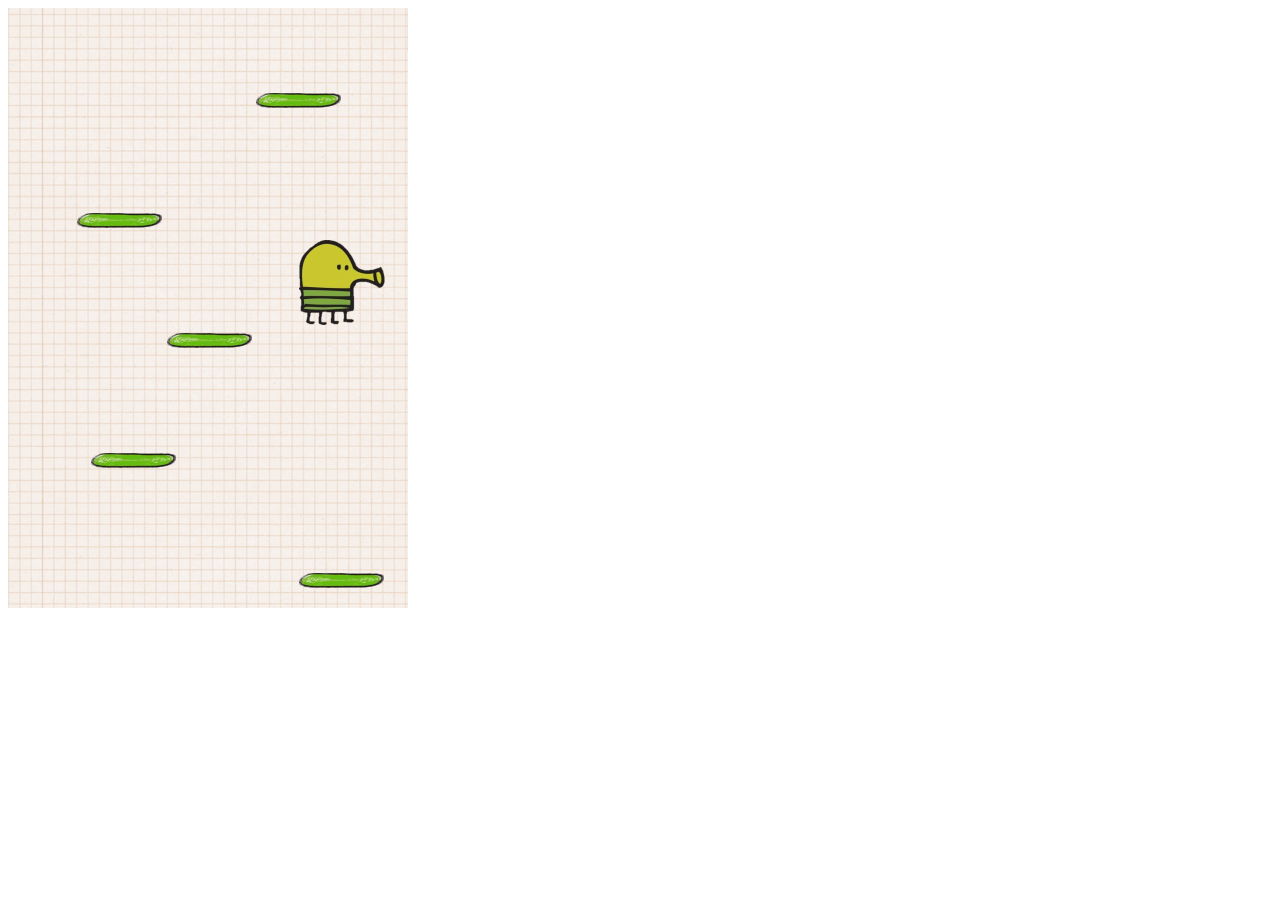
<file: client/doodleJump/index.html>
<!DOCTYPE html>
<html lang="en" dir="ltr">
  <head>
    <meta charset="utf-8">
    <script src="script.js" charset="utf-8"></script>
    <link rel="stylesheet" href="style.css"></link>
    <title>Doodle Jump</title>
  </head>
  <body>
    <div class="grid">
    </div>
  </body>
</html>
</file>
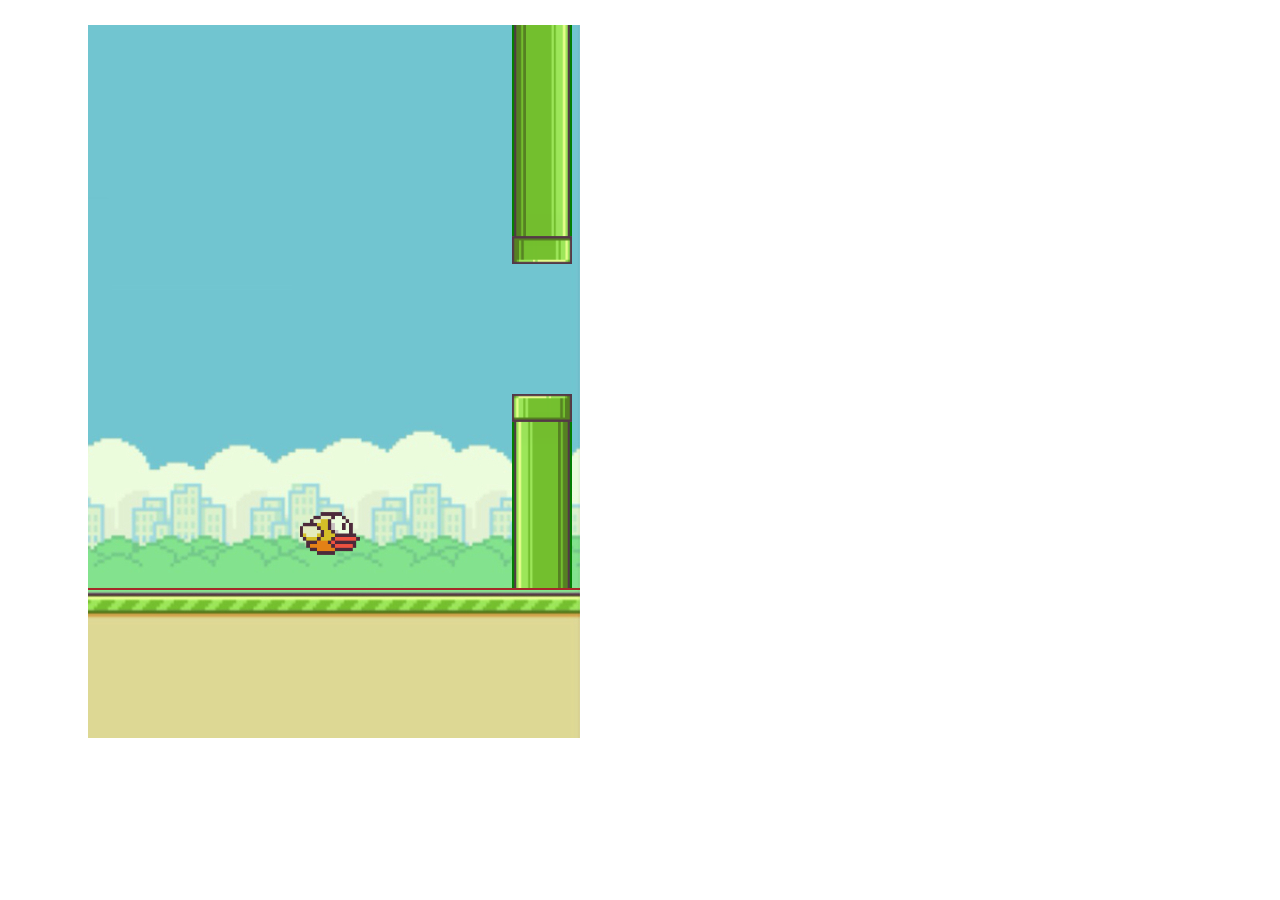
<file: client/flappy/index.html>
<!DOCTYPE html>
<html lang="en" dir="ltr">
    <head>
        <meta charset="utf-8">
        <title>Flappy Bird</title>
        <link rel="stylesheet" href="style.css">
        <script src="script.js" charset="utf-8"></script>
    </head>
    <body>
    <div class="border-left"></div>
    <div class="border-top"></div>
    <div class="game-container">
        <div class="sky">
            <div class="bird"></div>
        </div>
        <div class="ground"></div>
    </div>
    <div class="border-right"></div>

    </body>
</html>
</file>
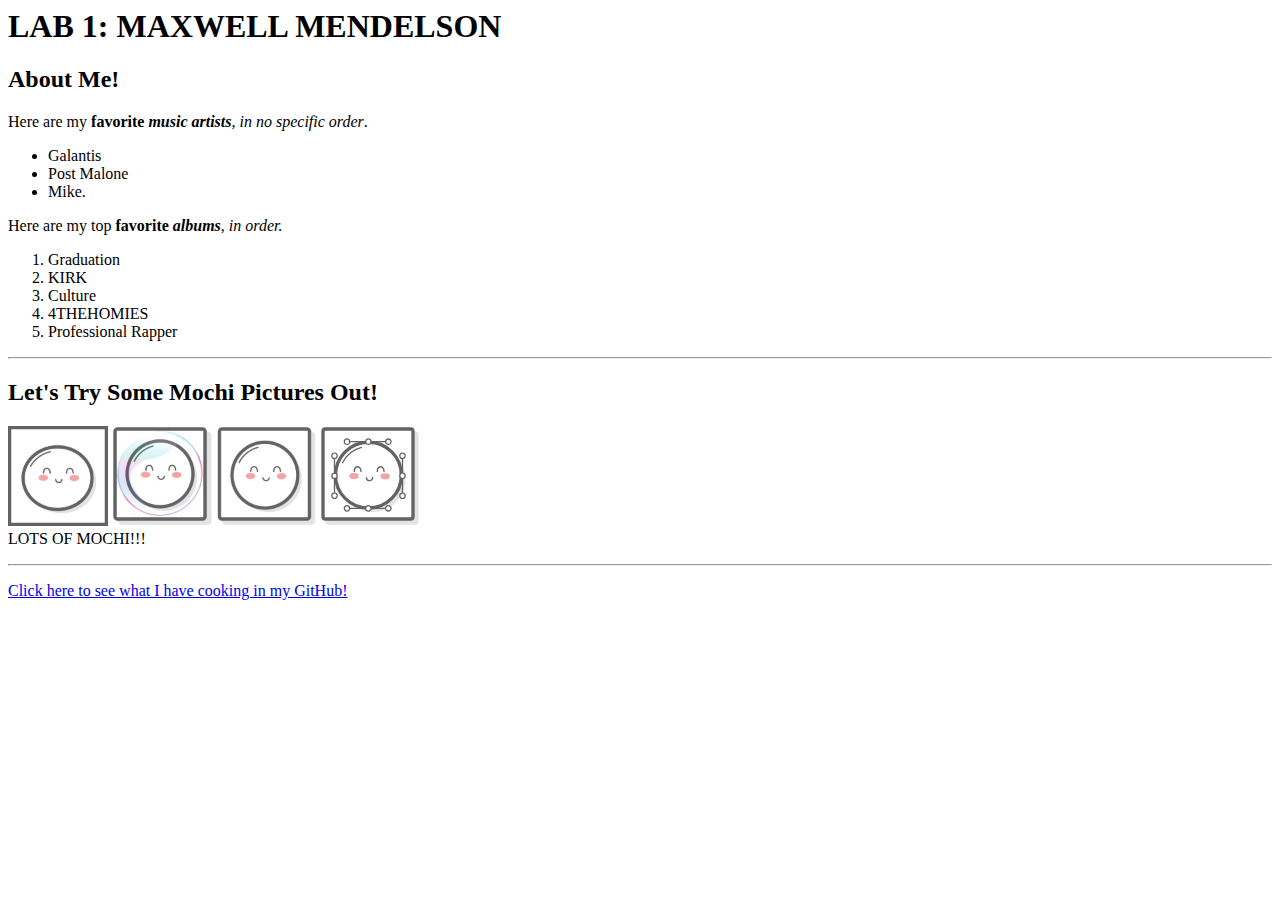
<file: client/lab_1/index.html>
<html>
<title>MAXWELL MENDELSON</title>
<header><h1>LAB 1: MAXWELL MENDELSON</h1></header>
<body>
<h2>About Me!</h2>

<p>Here are my <strong>favorite <em>music artists</em></strong>, <em>in no specific order</em>.
<ul>
    <li>Galantis</li>
    <li>Post Malone</li>
    <li>Mike.</li>
</ul>
</p>

<p>Here are my top <strong>favorite <em>albums</em></strong>, <em>in order.</em>
<ol>
    <li>Graduation</li>
    <li>KIRK</li>
    <li>Culture</li>
    <li>4THEHOMIES</li>
    <li>Professional Rapper</li>
</ol>
</p>
<hr/>
<h2>Let's Try Some Mochi Pictures Out!</h2>
<p>
    <img src='images/mochi.gif' alt="Mochi Gif" width="100px">
    <img src='images/mochi.jpg' alt="Mochi Jpg" width="100px">
    <img src='images/mochi.png' alt="Mochi Png" width="100px">
    <img src='images/mochi.svg' alt="Mochi Svf" width="100px">
    <br/>
    LOTS OF MOCHI!!!
</p>
<hr/>
<p>
    <a href='https://github.com/MaxeThis'>Click here to see what I have cooking in my GitHub!</a>
</p>
</body>
</html>
</file>
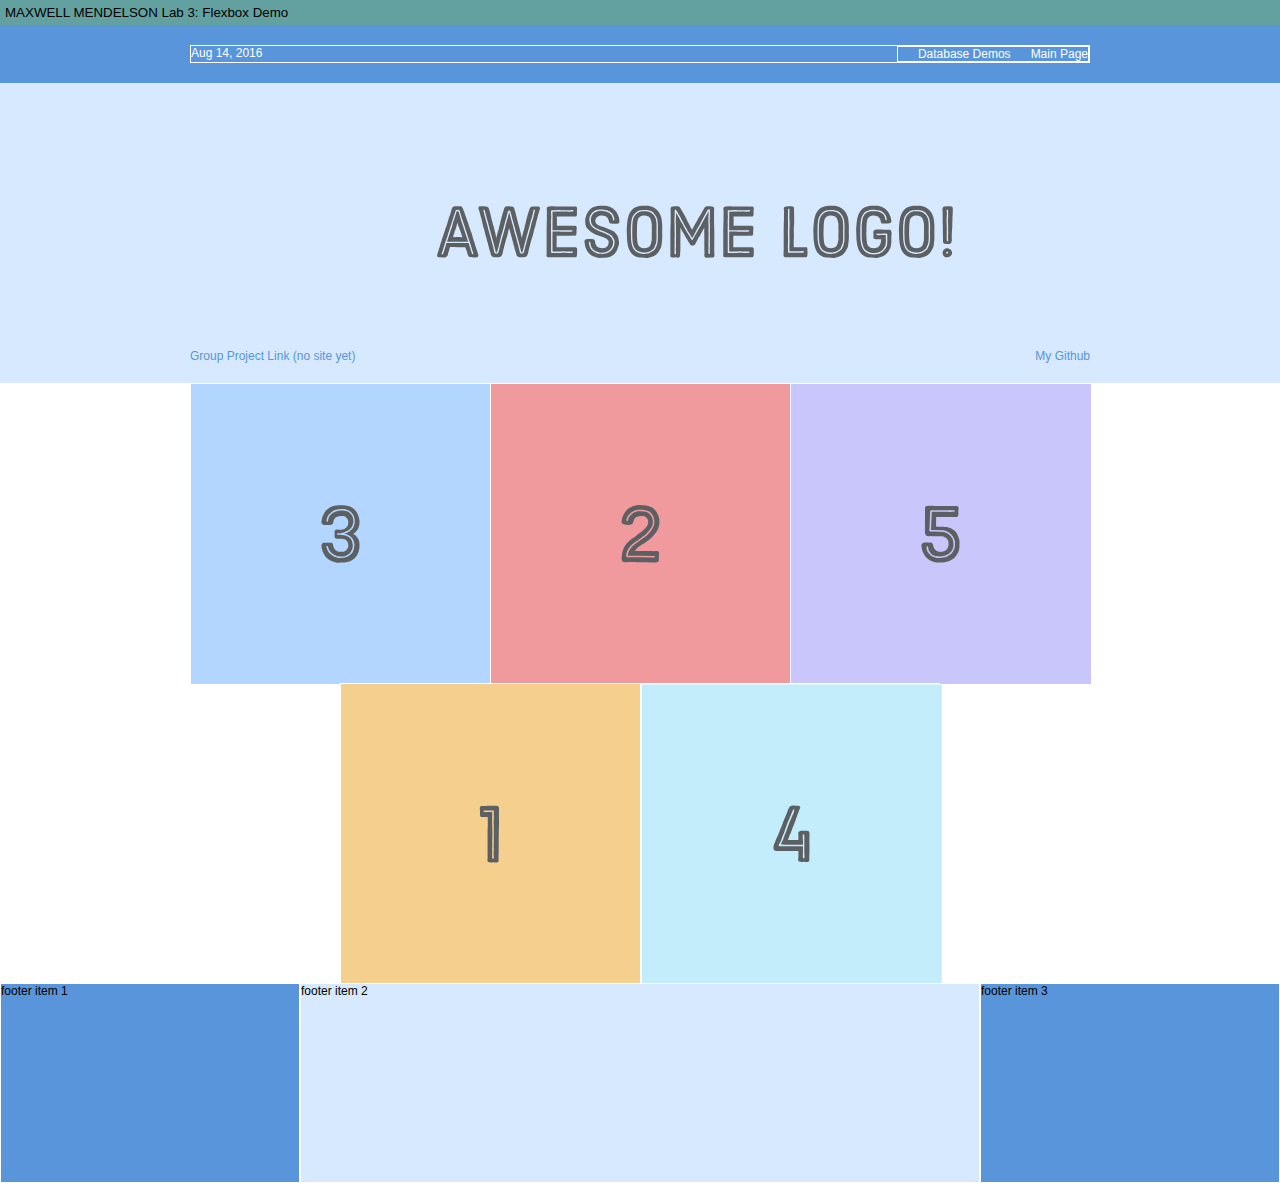
<file: client/lab_3/index.html>
<!DOCTYPE html>
<html lang='en'>
  <head>
    <meta charset='UTF-8'/>
    <meta name='viewport'
      content='width=device-width, initial-scale=1.0, maximum-scale=1.0' />
    <title>MAXWELL MENDELSON Lab 3: Flexbox Demo</title>
    <link rel='stylesheet' href='styles.css'/>
  </head>
  <body>
    <div class='labname'>MAXWELL MENDELSON Lab 3: Flexbox Demo</div>
    <div class='menu-container'>
      <div class='menu'>
        <div class='date'>Aug 14, 2016</div>
        <div class='links'>
            <div class='signup'><a href="data.html">Database Demos</a></div> <!--Could span this-->
            <div class='login'><a href="../index.html">Main Page</a></div> 
        </div>
      </div>
    </div>
    <div class='header-container'>
        <div class='header'>
          <div class='groupLink'>Group Project Link (no site yet)</div>
          <div class='logo'><img src='images/awesome-logo.svg'/></div>
          <div class='myGithub'><a href="https://github.com/MaxeThis">My Github</a></div>
        </div>
      </div>
      <div class='photo-grid-container'>
        <div class='photo-grid'>
          <div class='photo-grid-item first-item'>
            <img src='images/one.svg'/>
          </div>
          <div class='photo-grid-item'>
            <img src='images/two.svg'/>
          </div>
          <div class='photo-grid-item'>
            <img src='images/three.svg'/>
          </div>
          <div class='photo-grid-item'>
            <img src='images/four.svg'/>
          </div>
          <div class='photo-grid-item last-item'>
            <img src='images/five.svg'/>
          </div>
        </div>
      </div>
      <div class='footer'>
        <div class='footer-item footer-one'>footer item 1</div>
        <div class='footer-item footer-two'>footer item 2</div>
        <div class='footer-item footer-three'>footer item 3</div>
      </div>      
  </body>
</html>
</file>
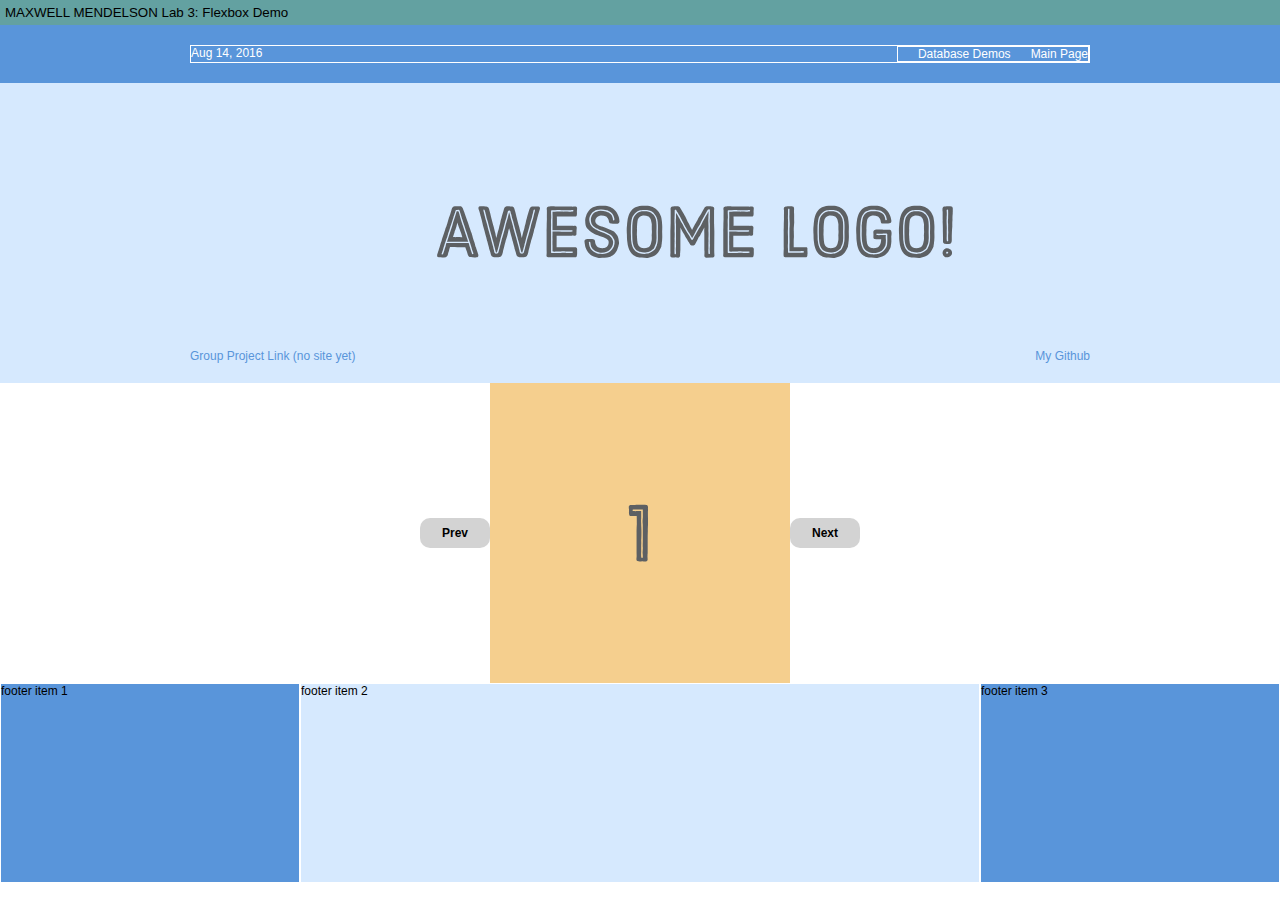
<file: client/lab_4/index.html>
<!DOCTYPE html>
<html lang='en'>
  <head>
    <meta charset='UTF-8'/>
    <meta name='viewport'
      content='width=device-width, initial-scale=1.0, maximum-scale=1.0' />
    <title>MAXWELL MENDELSON Lab 3: Flexbox Demo</title>
    <link rel='stylesheet' href='styles.css'/>
  </head>
  <body>
    <div class='labname'>MAXWELL MENDELSON Lab 3: Flexbox Demo</div>
    <div class='menu-container'>
      <div class='menu'>
        <div class='date'>Aug 14, 2016</div>
        <div class='links'>
            <div class='signup'><a href="data.html">Database Demos</a></div> <!--Could span this-->
            <div class='login'><a href="../index.html">Main Page</a></div> 
        </div>
      </div>
    </div>
    <div class='header-container'>
        <div class='header'>
          <div class='groupLink'>Group Project Link (no site yet)</div>
          <div class='logo'><img src='images/awesome-logo.svg'/></div>
          <div class='myGithub'><a href="https://github.com/MaxeThis">My Github</a></div>
        </div>
      </div>
      <div class='photo-grid-container'>
        <div class='carousel'>
          <div class='carousel_item carousel_item--visible'><img src='images/one.svg'/></div>
          <div class='carousel_item'><img src='images/two.svg'/></div>
          <div class='carousel_item'><img src='images/three.svg'/></div>
          <div class='carousel_item'><img src='images/four.svg'/></div>
          <div class='carousel_item'><img src='images/five.svg'/></div>
          
          <div class='carousel_actions'>
            <button id='carousel_button--prev'>Prev</button>
            <button id='carousel_button--next'>Next</button>
          </div>
        </div>
      </div>
      <div class='footer'>
        <div class='footer-item footer-one'>footer item 1</div>
        <div class='footer-item footer-two'>footer item 2</div>
        <div class='footer-item footer-three'>footer item 3</div>
      </div>    
      <script src="script.js" charset="utf-8"></script>  
  </body>
</html>
</file>
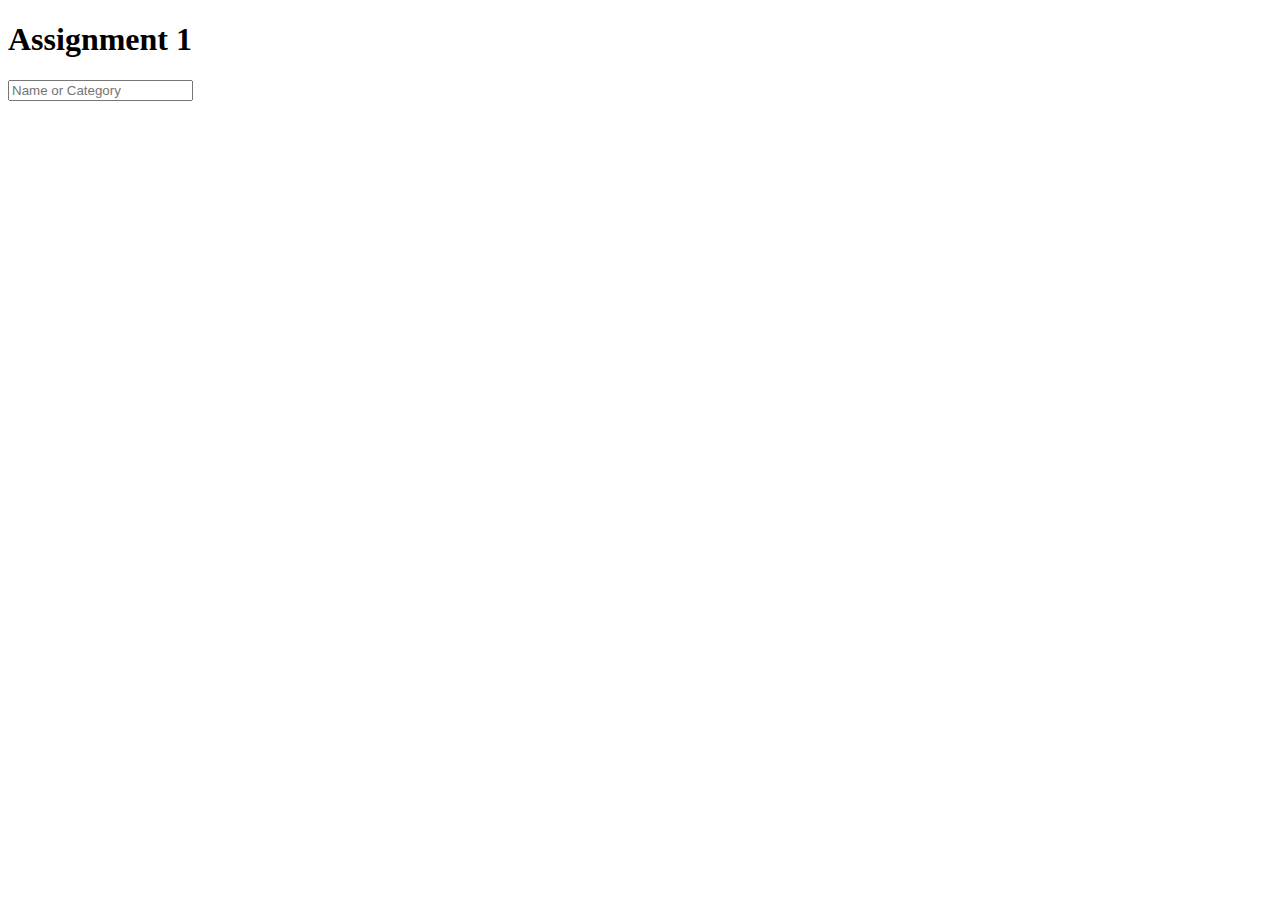
<file: client/lab_6/index.html>
<!DOCTYPE html>
<html lang="en">
    <head>

    </head>
    <body>
        <h1>Assignment 1</h1>
        <form>
            <input type='text' class='search' placeholder='Name or Category'>
        </form>
        <ul class = 'suggestions'>

        </ul>
        <script src="script.js" charset="utf-8"></script> 
    </body>
</html>
</file>
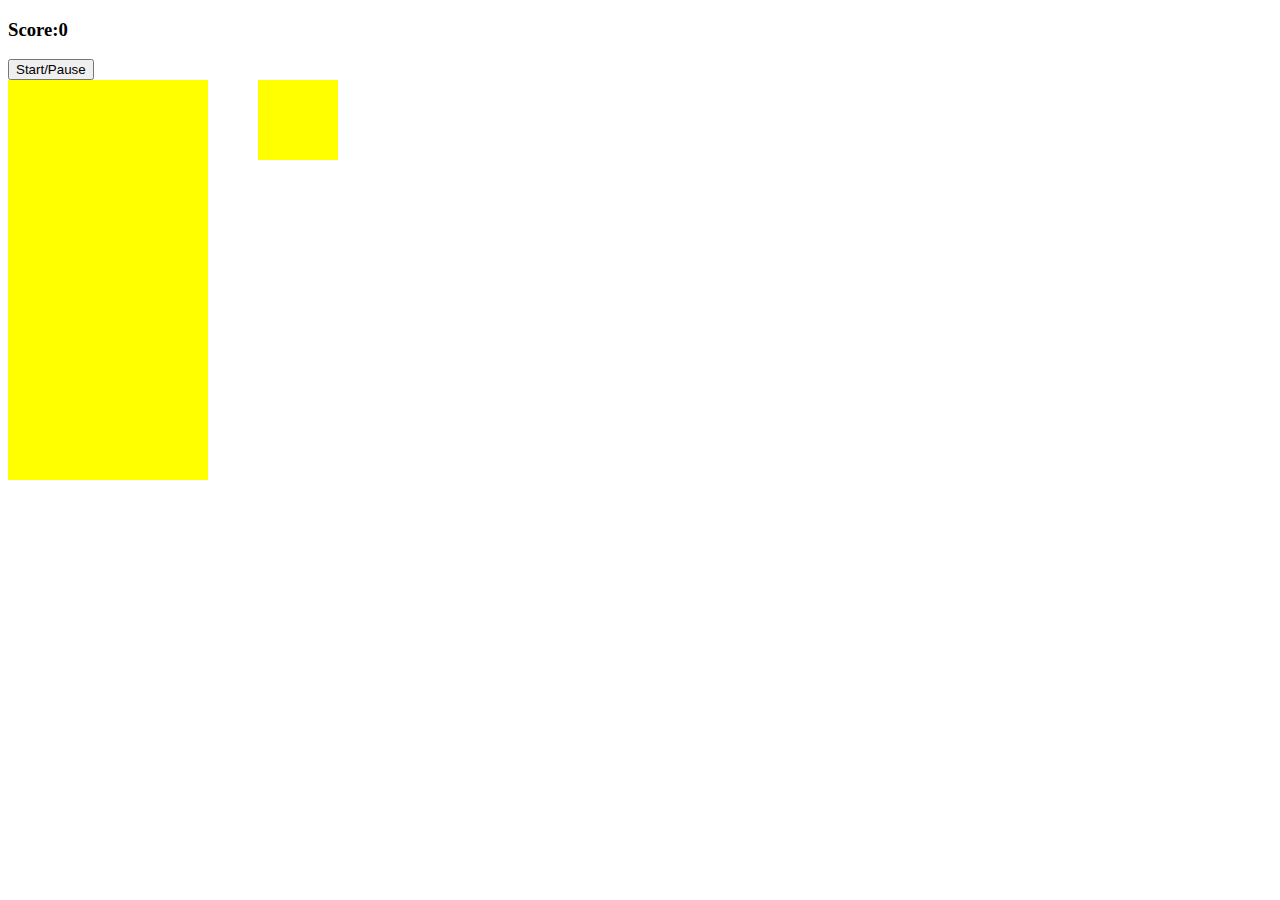
<file: client/tetris/index.html>
<!DOCTYPE html>
<html lang="en" dir="ltr">
  <head>
    <meta charset="utf-8">
    <script src="script.js" charset="utf-8"></script>
    <link rel="stylesheet" href="styles.css"></link>
    <title>Basic Tetris</title>
  </head>
  <body>

    <h3>Score:<span id="score">0</span></h3>
    <button id="start-button">Start/Pause</button>

    <div class="container">
      <div class="grid">
        <div></div>
        <div></div>
        <div></div>
        <div></div>
        <div></div>
        <div></div>
        <div></div>
        <div></div>
        <div></div>
        <div></div>
        <div></div>
        <div></div>
        <div></div>
        <div></div>
        <div></div>
        <div></div>
        <div></div>
        <div></div>
        <div></div>
        <div></div>
        <div></div>
        <div></div>
        <div></div>
        <div></div>
        <div></div>
        <div></div>
        <div></div>
        <div></div>
        <div></div>
        <div></div>
        <div></div>
        <div></div>
        <div></div>
        <div></div>
        <div></div>
        <div></div>
        <div></div>
        <div></div>
        <div></div>
        <div></div>
        <div></div>
        <div></div>
        <div></div>
        <div></div>
        <div></div>
        <div></div>
        <div></div>
        <div></div>
        <div></div>
        <div></div>
        <div></div>
        <div></div>
        <div></div>
        <div></div>
        <div></div>
        <div></div>
        <div></div>
        <div></div>
        <div></div>
        <div></div>
        <div></div>
        <div></div>
        <div></div>
        <div></div>
        <div></div>
        <div></div>
        <div></div>
        <div></div>
        <div></div>
        <div></div>
        <div></div>
        <div></div>
        <div></div>
        <div></div>
        <div></div>
        <div></div>
        <div></div>
        <div></div>
        <div></div>
        <div></div>
        <div></div>
        <div></div>
        <div></div>
        <div></div>
        <div></div>
        <div></div>
        <div></div>
        <div></div>
        <div></div>
        <div></div>
        <div></div>
        <div></div>
        <div></div>
        <div></div>
        <div></div>
        <div></div>
        <div></div>
        <div></div>
        <div></div>
        <div></div>
        <div></div>
        <div></div>
        <div></div>
        <div></div>
        <div></div>
        <div></div>
        <div></div>
        <div></div>
        <div></div>
        <div></div>
        <div></div>
        <div></div>
        <div></div>
        <div></div>
        <div></div>
        <div></div>
        <div></div>
        <div></div>
        <div></div>
        <div></div>
        <div></div>
        <div></div>
        <div></div>
        <div></div>
        <div></div>
        <div></div>
        <div></div>
        <div></div>
        <div></div>
        <div></div>
        <div></div>
        <div></div>
        <div></div>
        <div></div>
        <div></div>
        <div></div>
        <div></div>
        <div></div>
        <div></div>
        <div></div>
        <div></div>
        <div></div>
        <div></div>
        <div></div>
        <div></div>
        <div></div>
        <div></div>
        <div></div>
        <div></div>
        <div></div>
        <div></div>
        <div></div>
        <div></div>
        <div></div>
        <div></div>
        <div></div>
        <div></div>
        <div></div>
        <div></div>
        <div></div>
        <div></div>
        <div></div>
        <div></div>
        <div></div>
        <div></div>
        <div></div>
        <div></div>
        <div></div>
        <div></div>
        <div></div>
        <div></div>
        <div></div>
        <div></div>
        <div></div>
        <div></div>
        <div></div>
        <div></div>
        <div></div>
        <div></div>
        <div></div>
        <div></div>
        <div></div>
        <div></div>
        <div></div>
        <div></div>
        <div></div>
        <div></div>
        <div></div>
        <div></div>
        <div></div>
        <div></div>
        <div></div>
        <div></div>
        <div></div>
        <div></div>
        <div></div>
        <div></div>
        <div></div>
        <div></div>
        <div></div>
        <div class="taken"></div>
        <div class="taken"></div>
        <div class="taken"></div>
        <div class="taken"></div>
        <div class="taken"></div>
        <div class="taken"></div>
        <div class="taken"></div>
        <div class="taken"></div>
        <div class="taken"></div>
        <div class="taken"></div>
      </div>


      <div class="mini-grid">
        <div></div>
        <div></div>
        <div></div>
        <div></div>
        <div></div>
        <div></div>
        <div></div>
        <div></div>
        <div></div>
        <div></div>
        <div></div>
        <div></div>
        <div></div>
        <div></div>
        <div></div>
        <div></div>
      </div>


    </div>



  </body>
</html>
</file>
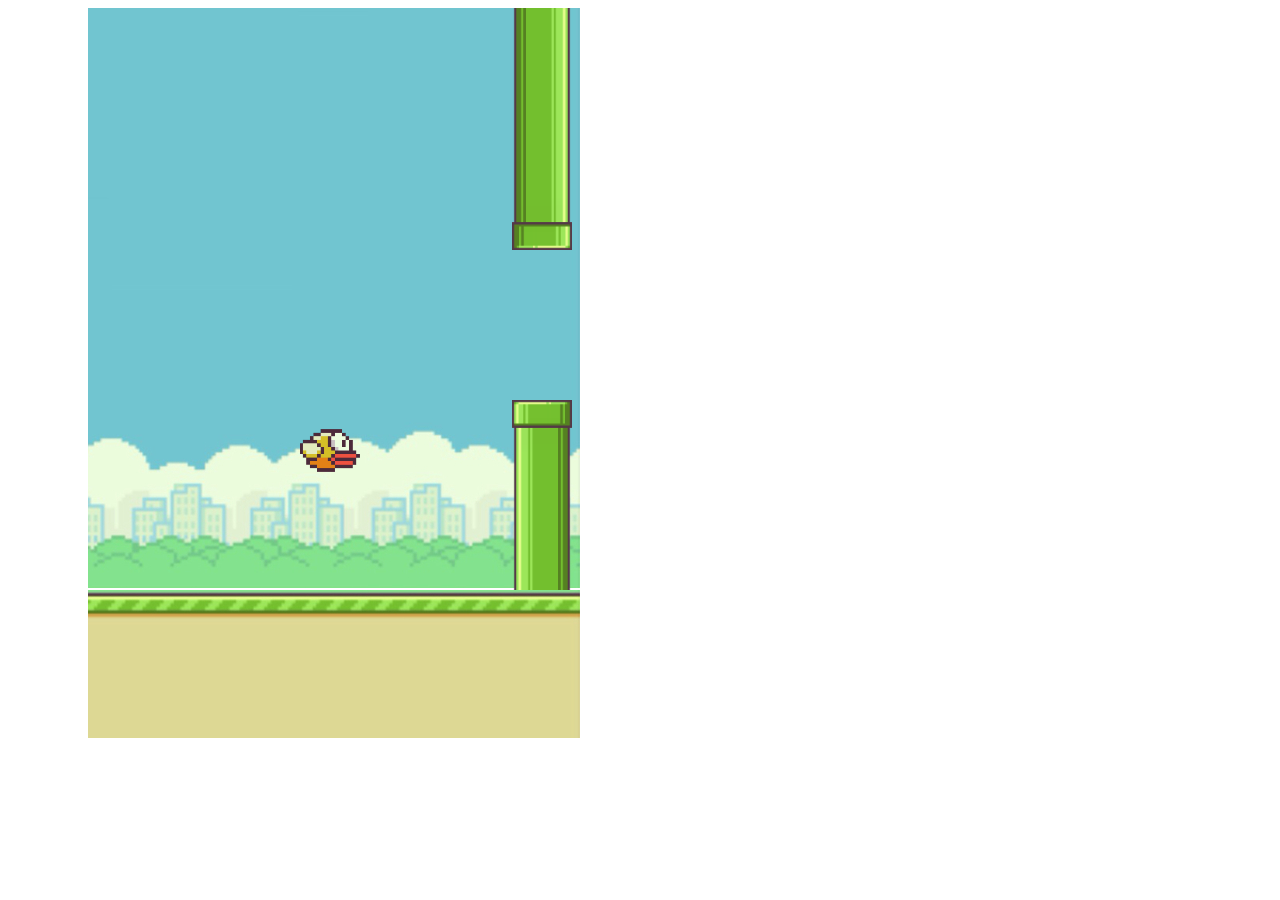
<file: client/flappy/fromGit/index.html>
<!DOCTYPE html>
<html lang="en" dir="ltr">
  <head>
    <meta charset="utf-8">
    <title>Flappy Bird</title>
    <link rel="stylesheet" href="style.css">
    <script src="script.js" charset="utf-8"></script>
  </head>
  <body>

  <div class="border-left"></div>
  <div class="game-container">
      <div class="border-top"></div>
      <div class="sky">
          <div class="bird"></div>
      </div>
  </div>
  <div class="ground-container">
    <div class="ground-moving"></div>
  </div>
  <div class="border-right"></div>

  </body>
</html>
</file>
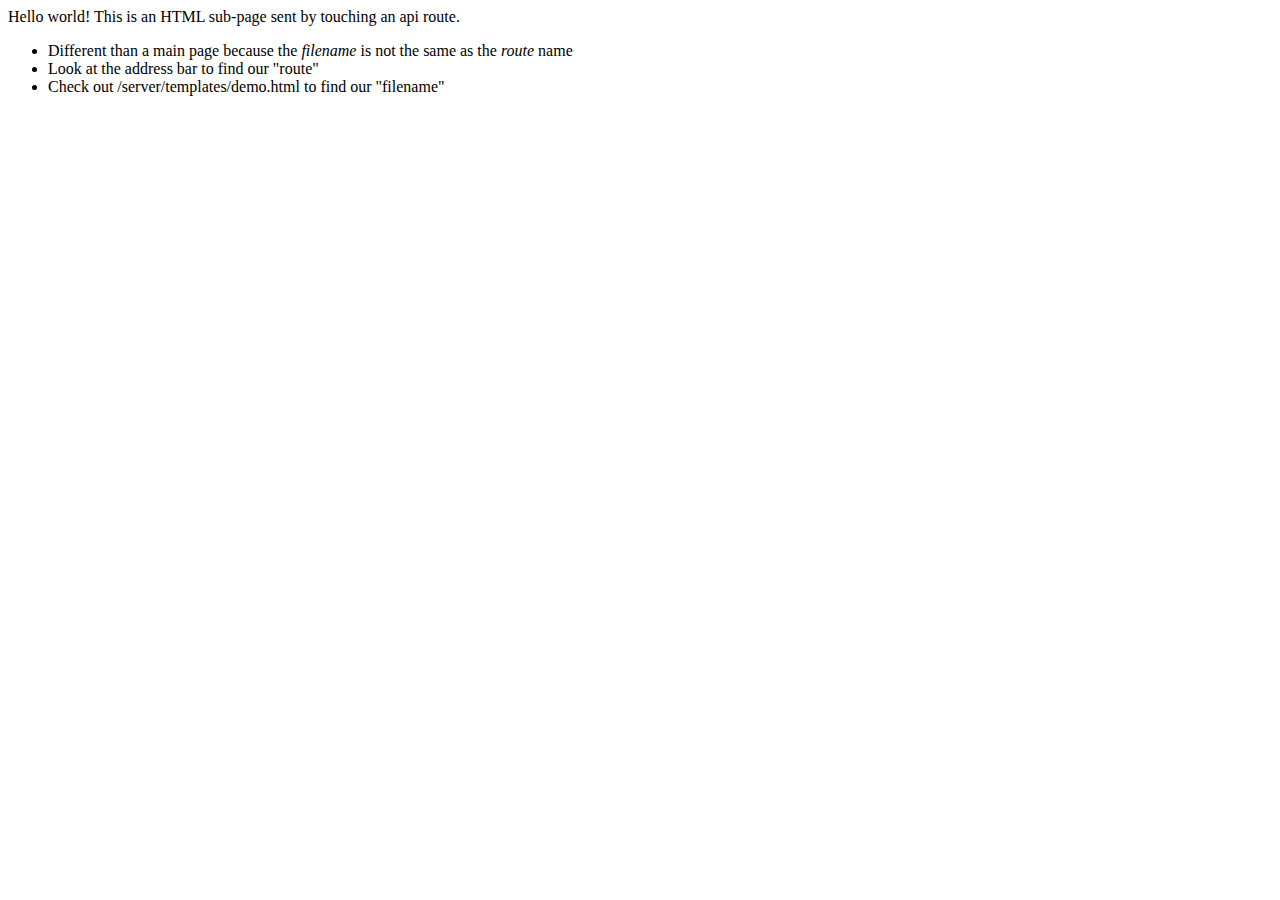
<file: server/templates/demo.html>
<html lang="en">
<head>
    <meta charset="UTF-8">
    <meta http-equiv="X-UA-Compatible" content="IE=edge">
    <meta name="viewport" content="width=device-width, initial-scale=1.0">
    <title>Demo a Page Send</title>
</head>
<body>
    Hello world! This is an HTML sub-page sent by touching an api route.
    <ul>
        <li>Different than a main page because the <em>filename</em> is not the same as the <em>route</em> name</li>
        <li>Look at the address bar to find our "route"</li>
        <li>Check out /server/templates/demo.html to find our "filename"</li>
    </ul>
</body>
</html>
</file>
<file: client/doodleJump/style.css>
.grid {
  width: 400px;
  height: 600px;
  background-image: url('background.png');
  position: relative;
  font-size: 100px;
  text-align: center;
}

.doodler {
  width: 87px;
  height: 85px;
  background-image: url('doodler-guy.png');
  position: absolute;
}

.platform {
  width: 85px;
  height: 15px;
  background-image: url('platform.png');
  position: absolute;
}
</file>
<file: client/flappy/style.css>
body{
    display: flex;
}

.game-container{
    width:500px;
    height:730px;
    position:absolute;
    left:80px;
}

.border-left{
    width: 80px;
    height: 790px;
    position: absolute;
    background-color:white;
    z-index:+2;
}

.border-top{
    width: 660px;
    height: 50px;
    position: absolute;
    background-color:white;
    z-index:+2;
    top:-25px;
}

.border-right{
    width: 80px;
    height: 790px;
    position: absolute;
    background-color:white;
    z-index:+2;
    left: 580px;
}

.sky{
    background-color: blue;
    width: 500px;
    height:580px;
    position:absolute;
    background-image: url(fb-game-background.png);
}

.ground{
    background-image: url(bottom-background.png);
    background-color: brown;
    width: 500px;
    height: 150px;
    position: absolute;
    top: 580px;
    z-index: +1;
}

.bird{
    position: absolute;
    width: 60px;
    height: 45px;
    background-image: url(flappy-bird.png);
}

.obstacle {
    background-image: url(flappybird-pipe.png);
    background-color: green;
    width: 60px;
    height: 300px;
    position: absolute;
}

.topObstacle {
    background-image: url(flappybird-pipe.png);
    background-color: green;
    transform: rotate(180deg);
    width: 60px;
    height: 300px;
    position: absolute;
}
</file>
<file: client/lab_3/styles.css>
* {
    margin: 0;
    padding: 0;
    box-sizing: border-box;
    font-family:  ‘Segoe UI’, Candara, ‘Bitstream Vera Sans’, ‘DejaVu Sans’, ‘Bitsream Vera Sans’, ‘Trebuchet MS’, Verdana, ‘Verdana Ref’, sans-serif;
    font-size: 9pt;
  }
  
  .labname{
      font-size: 10pt;
      padding: 5px;
      background-color:#63a1a1;
      display:flex;
  }

  .menu-container {
    color: #fff;
    background-color: #5995DA;  /* Blue */
    padding: 20px 0;
    display: flex;
    justify-content: center;    /* Add this */
  }
  
  .menu {
    border: 1px solid #fff;
    width: 900px;
    display: flex;
    justify-content: space-between;
  }

  .links {
    border: 1px solid #fff;  /* For debugging */
    display: flex;
    justify-content: flex-end;
  }
  
  .login {
    margin-left: 20px;
  }

  .signup {
    margin-left: 20px;
  }

  .header-container {
    color: #5995DA;
    background-color: #D6E9FE;
    display: flex;
    justify-content: center;
  }
  
  .header {
    width: 900px;
    height: 300px;
    display: flex;
    justify-content: space-between;
    align-items: center;  /*maybe stretch */
  }

  .myGithub,
  .groupLink {
    align-self: flex-end;
    margin-bottom: 20px;
  }

  .header a{
    text-decoration: none;
    color: #5995DA;
  }

  .links a{
    text-decoration: none;
    color: white;
  }

.photo-grid-container {
    display: flex;
    justify-content: center;
  }
  
  .photo-grid {
    width: 900px;
    display: flex;
    justify-content: center;
    flex-wrap: wrap;
    flex-direction: row-reverse;
    align-items: center;
    }

    .first-item {
    order: 1;
    }

    .last-item {
    order: -1;
    }

  .photo-grid-item {
    border: 1px solid #fff;
    width: 300px;
    height: 300px;
    }
  
    .footer {
        display: flex;
        justify-content: space-between;
    }
      
    .footer-item {
        border: 1px solid #fff;
        background-color: #D6E9FE;
        height: 200px;
        flex: 1;
    }

    .footer-one,
    .footer-three {
      background-color: #5995DA;
      flex: initial;
      width: 300px;
    }

/*SETTING UP FOR OTHER DISPLAYS*/

    /* Mobile Styles */
    @media only screen and (max-width: 600px) {
        *{
            font-size: 6pt;
        }

        .labname{
            font-size: 7pt;
            padding: 5px;
            background-color:#63a1a1;
            display:flex;
        }

        .header {
            width: 100%;
            height: 200px;
            display: flex;
            justify-content: space-between;
            align-items: center;  /*maybe stretch */
        }

        .header img{
            width: 220px;
        }

        .myGithub,
        .groupLink {
          align-self: flex-end;
          margin-bottom: 10px;
        }

        .photo-grid {
            width: 100%;
            display: flex;
            justify-content: center;
            flex-wrap: wrap;
            flex-direction: row-reverse;
            align-items: center;
        }

        .photo-grid-item {
            border:none;
            border-bottom: 1px solid #fff;
            border-top: 1px solid #fff;
            width: 150px;
            height: 150px;
        }

        .photo-grid-item img{
            width:100%;
            height:auto;
        }

        .footer-one,
        .footer-three {
            background-color: #5995DA;
            flex: initial;
            width: 38%;
            height: 80px;
        }
        .footer-two{
            height: 80px;
        }
    }
</file>
<file: client/lab_4/styles.css>
.carousel {
  overflow: hidden;
  max-height: 300px;
  width:500px;
  position: relative;
}

.carousel .carousel_item,
.carousel .carousel_item--hidden {
  display: none;
}

.carousel .carousel_item img {
  width: 100%;
  max-height: 300px;
  width: auto;
}

.carousel .carousel_item--visible {
  display: block;
  margin-left: calc(50% - 150px);
}

.carousel .carousel_actions {
  display: flex;
  width: 100%;
  justify-content: space-between;
  position: absolute;
  top: 50%;
  transform: translateY(-50%);
}

.carousel .carousel_actions button {
  border-radius: 10px;
  border: 0;
  font-weight: bold;
  cursor: pointer;
  width: 70px;
  height: 30px;
}

#carousel_button--prev {
  margin-left: 30px;
  background-color:lightgray;
}

#carousel_button--next {
  margin-right: 30px;
  background-color:lightgray;
}


* {
    margin: 0;
    padding: 0;
    box-sizing: border-box;
    font-family:  ‘Segoe UI’, Candara, ‘Bitstream Vera Sans’, ‘DejaVu Sans’, ‘Bitsream Vera Sans’, ‘Trebuchet MS’, Verdana, ‘Verdana Ref’, sans-serif;
    font-size: 9pt;
  }
  
  .labname{
      font-size: 10pt;
      padding: 5px;
      background-color:#63a1a1;
      display:flex;
  }

  .menu-container {
    color: #fff;
    background-color: #5995DA;  /* Blue */
    padding: 20px 0;
    display: flex;
    justify-content: center;    /* Add this */
  }
  
  .menu {
    border: 1px solid #fff;
    width: 900px;
    display: flex;
    justify-content: space-between;
  }

  .links {
    border: 1px solid #fff;  /* For debugging */
    display: flex;
    justify-content: flex-end;
  }
  
  .login {
    margin-left: 20px;
  }

  .signup {
    margin-left: 20px;
  }

  .header-container {
    color: #5995DA;
    background-color: #D6E9FE;
    display: flex;
    justify-content: center;
  }
  
  .header {
    width: 900px;
    height: 300px;
    display: flex;
    justify-content: space-between;
    align-items: center;  /*maybe stretch */
  }

  .myGithub,
  .groupLink {
    align-self: flex-end;
    margin-bottom: 20px;
  }

  .header a{
    text-decoration: none;
    color: #5995DA;
  }

  .links a{
    text-decoration: none;
    color: white;
  }

.photo-grid-container {
    display: flex;
    justify-content: center;
  }
  
  .photo-grid {
    width: 900px;
    display: flex;
    justify-content: center;
    flex-wrap: wrap;
    flex-direction: row-reverse;
    align-items: center;
    }

    .first-item {
    order: 1;
    }

    .last-item {
    order: -1;
    }

  .photo-grid-item {
    border: 1px solid #fff;
    width: 300px;
    height: 300px;
    }
  
    .footer {
        display: flex;
        justify-content: space-between;
    }
      
    .footer-item {
        border: 1px solid #fff;
        background-color: #D6E9FE;
        height: 200px;
        flex: 1;
    }

    .footer-one,
    .footer-three {
      background-color: #5995DA;
      flex: initial;
      width: 300px;
    }

/*SETTING UP FOR OTHER DISPLAYS*/

    /* Mobile Styles */
    @media only screen and (max-width: 600px) {
        *{
            font-size: 6pt;
        }

        .labname{
            font-size: 7pt;
            padding: 5px;
            background-color:#63a1a1;
            display:flex;
        }

        .header {
            width: 100%;
            height: 200px;
            display: flex;
            justify-content: space-between;
            align-items: center;  /*maybe stretch */
        }

        .header img{
            width: 220px;
        }

        .myGithub,
        .groupLink {
          align-self: flex-end;
          margin-bottom: 10px;
        }

        .photo-grid {
            width: 100%;
            display: flex;
            justify-content: center;
            flex-wrap: wrap;
            flex-direction: row-reverse;
            align-items: center;
        }

        .photo-grid-item {
            border:none;
            border-bottom: 1px solid #fff;
            border-top: 1px solid #fff;
            width: 150px;
            height: 150px;
        }

        .photo-grid-item img{
            width:100%;
            height:auto;
        }

        .footer-one,
        .footer-three {
            background-color: #5995DA;
            flex: initial;
            width: 38%;
            height: 80px;
        }
        .footer-two{
            height: 80px;
        }
    }
</file>
<file: client/tetris/styles.css>
.container {
  display: flex;
}


.grid {
  width: 200px;
  height: 400px;
  display: flex;
  flex-wrap: wrap;
  background-color: yellow;
}

.grid div {
  height: 20px;
  width: 20px;
}

.tetromino {
  background-color: blue;
}


.mini-grid {
  margin-left: 50px;
  width: 80px;
  height: 80px;
  display: flex;
  flex-wrap: wrap;
  background-color: yellow;
}

.mini-grid div {
  height: 20px;
  width: 20px;
}
</file>
<file: client/flappy/fromGit/style.css>
body {
    display: flex;
}

.game-container {
    width: 500px;
    height: 730px;
    position: absolute;
    left: 80px;
}

.border-left {
    width: 80px;
    height: 790px;
    position:  absolute;
    background-color: white;
    z-index: +2;
}

.border-right {
    width: 80px;
    height: 790px;
    position: absolute;
    background-color: white;
    z-index: +2;
    left: 580px;
}

.border-top {
    width: 660px;
    height: 50px;
    position:  absolute;
    background-color: white;
    z-index: +2;
    top: -50px;
}

.sky {
    background-image: url('fb-game-background.png');
    width: 500px;
    height: 580px;
    position: absolute;
}

.ground {
    background-image: url('bottom-background.png');
    width: 500px;
    height: 150px;
    position: absolute;
    top: 580px;
    z-index: +1;
}

.bird {
    background-image: url('flappy-bird.png');
    position: absolute;
    width: 60px;
    height: 45px;
    left: 220px;
    bottom: 100px;
}

.obstacle {
    background-image: url('flappybird-pipe.png');
    width: 60px;
    height: 300px;
    position: absolute;
}

.topObstacle {
    background-image: url('flappybird-pipe.png');
    transform: rotate(180deg);
    width: 60px;
    height: 300px;
    position: absolute;
}

@keyframes slideright {
    from {
        background-position: 10000%;
    }
    to {
        background-position: 0%;
    }
  }
  
  @-webkit-keyframes slideright {
    from {
        background-position: 10000%;
    }
    to {
        background-position: 0%;
    }
  }

  .ground-container {
      height: 150px;
      width: 580px;
      left: 80px;
      position:  absolute;
  }
  
  .ground-moving {
    position: absolute;
    top: 580px;
    height: 150px;
    background-image: url('bottom-background.png');
    background-repeat: repeat-x;
    animation: slideright 100s infinite linear;
    -webkit-animation: slideright 100s infinite linear;
    width: 100%;
    z-index: +1;
  }
</file>
